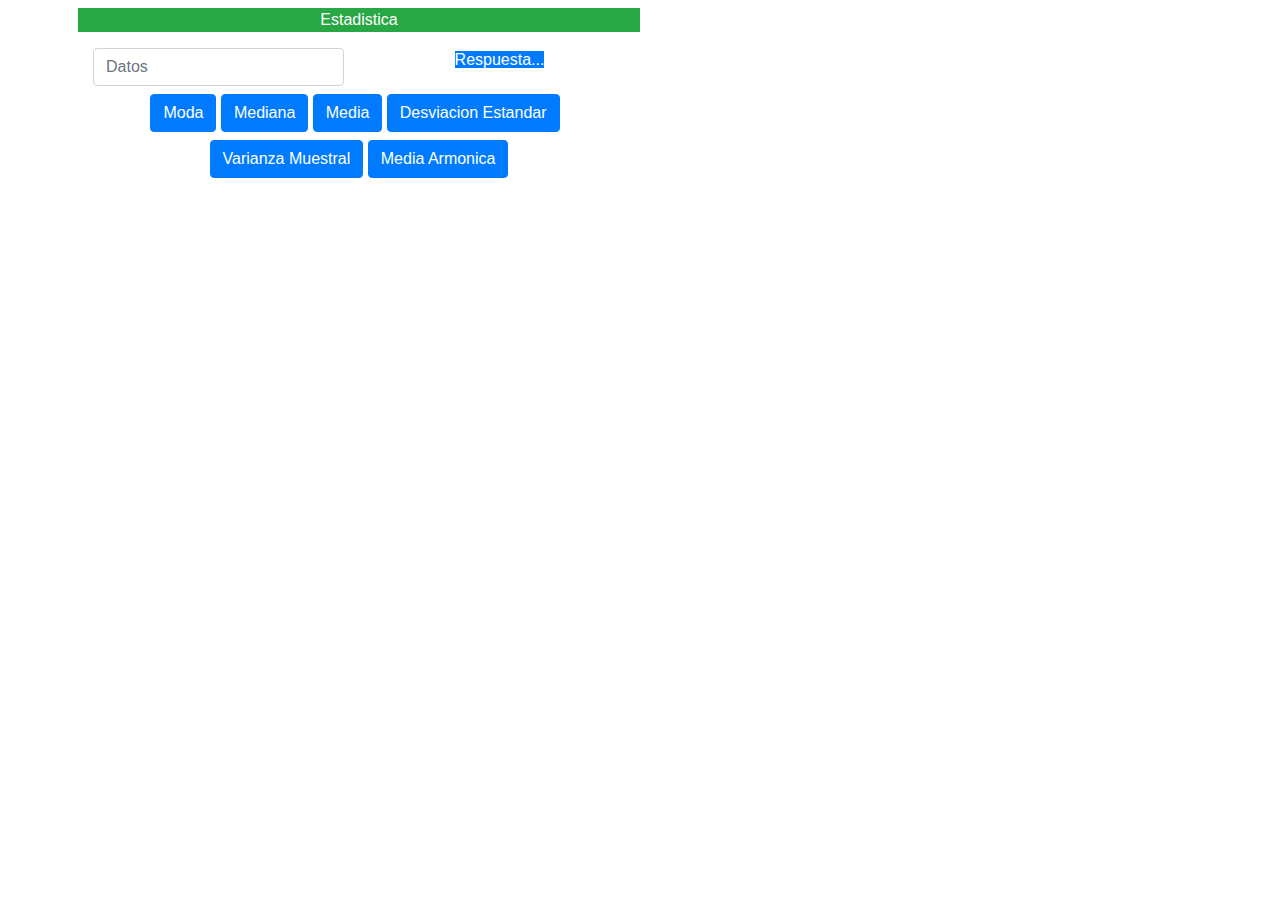
<file: index.html>
<!DOCTYPE html>
<html lang="en">
<head>
    <meta charset="UTF-8">
    <meta name="viewport" content="width=device-width, initial-scale=1.0">
    <meta http-equiv="X-UA-Compatible" content="ie=edge">
    <link rel="stylesheet" href="https://stackpath.bootstrapcdn.com/bootstrap/4.4.1/css/bootstrap.min.css" integrity="sha384-Vkoo8x4CGsO3+Hhxv8T/Q5PaXtkKtu6ug5TOeNV6gBiFeWPGFN9MuhOf23Q9Ifjh" crossorigin="anonymous">
    <title>Datos Estadisticos</title>
</head>
<body>
    <form method="get" id="frmSaludo">
        <div class="container">
            <div class="row row-cols-2 p-2">
                <div class="col text-center bg-success text-white">
                    Estadistica
                </div>
            </div>
            <div class="row row-cols-4 p-2">
                <div class="col text-center">
                    <input id="txtDatos" class="form-control" type="text" placeholder="Datos" required="required" pattern="[0-9,]{1,}">
                </div>
                <div class="col text-center">
                    <span class="text-center bg-primary text-white" id="lblSaludo">Respuesta...</span>
                </div>
            </div>
            <div class="row row-cols-2">
                <div class="col text-center">
                    <input type="submit" value="Moda" class="btn btn-primary">
                    <input type="button" value="Mediana"  class="btn btn-primary" onclick="mediana()">
                    <input type="button" value="Media" class="btn btn-primary" onclick="media()">
                    <input type="button" value="Desviacion Estandar" class="btn btn-primary" onclick="desviacion_tipica()">
                </div>
            </div>
            <div class="row row-cols-2 p-2">
                <div class="col text-center">
                    <input type="button" value="Varianza Muestral" class="btn btn-primary" onclick="Varinza_muestral()">
                    <input type="button" value="Media Armonica" class="btn btn-primary" onclick="media_Armonica()">
                </div>
            </div>
        </div>
    </form>

    <script src="app.js"></script>
</body>
</html>
</file>
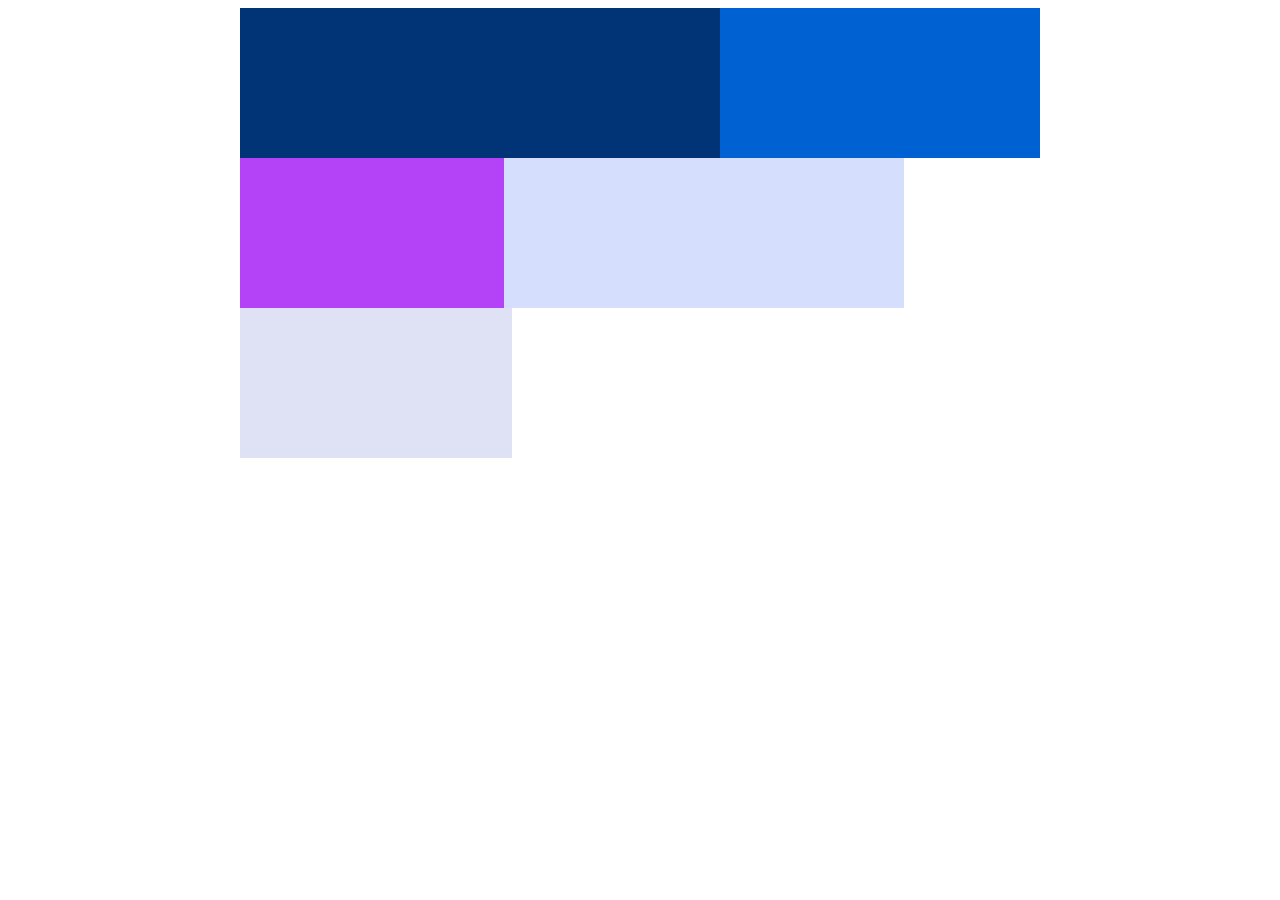
<file: Mosttly fluid/index.html>
<!DOCTYPE html>
<html lang="en">
<head>
    <meta charset="UTF-8">
    <meta name="viewport" content="width=device-width, initial-scale=1.0">
    <title>Mostly fluid</title>
    <link rel="stylesheet" href="estilos.css">
</head>
<body>
    <div class="container">
        <div class="C1"></div>
        <div class="C2"></div>
        <div class="C3"></div>
        <div class="C4"></div>
        <div class="C5"></div>
    </div>
    
</body>
</html>
</file>
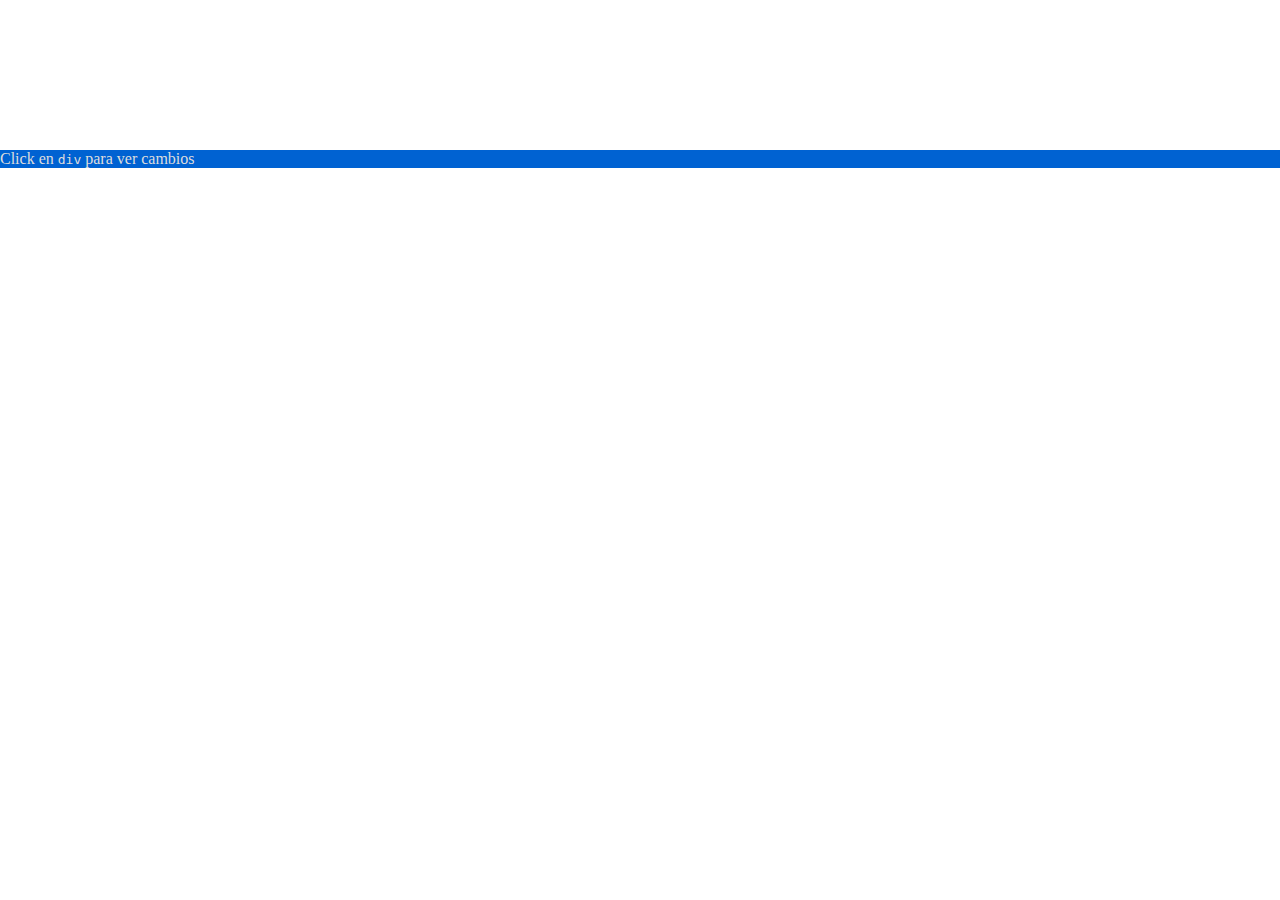
<file: off canvas/index.html>
<!DOCTYPE html>
<html lang="en">
<head>
    <meta charset="UTF-8">
    <meta name="viewport" content="width=device-width, initial-scale=1.0">
    <title>Off Canvas</title>
    <link rel="stylesheet" href="estilos.css">
</head>
<body>
    <div class="container" role="main"></div>
    <div class="c1" id="leftDrawer"></div>
    <div class="c2" id="mainPanel"> Click en <code>div</code> para ver cambios</div>
    <div class="c3" id="rigthDrawer"></div>
</body>
<script> src="jsjs.js" </script>
</html>
</file>
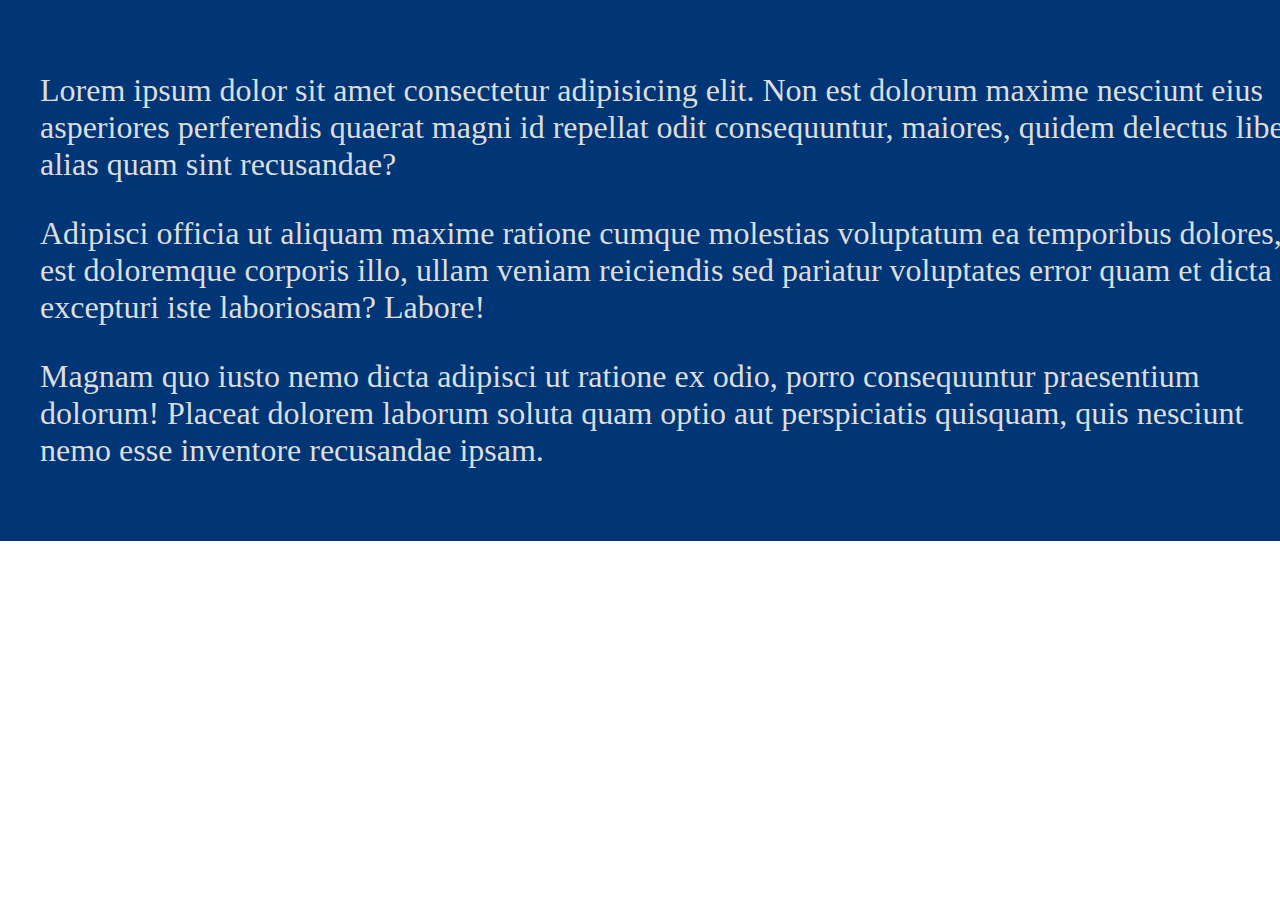
<file: Tiny/index.html>
<!DOCTYPE html>
<html lang="en">
<head>
    <meta charset="UTF-8">
    <meta name="viewport" content="width=device-width, initial-scale=1.0">
    <title>Tiny</title>
    <link rel="stylesheet" href="estilos.css">
</head>
<body>
    <div class="container" role="main">
        <div class="c1">
           <p>Lorem ipsum dolor sit amet consectetur adipisicing elit. Non est dolorum maxime nesciunt eius asperiores perferendis quaerat magni id repellat odit consequuntur, maiores, quidem delectus libero alias quam sint recusandae?</p>

           <p>Adipisci officia ut aliquam maxime ratione cumque molestias voluptatum ea temporibus dolores, est doloremque corporis illo, ullam veniam reiciendis sed pariatur voluptates error quam et dicta excepturi iste laboriosam? Labore!</p>

           <p>Magnam quo iusto nemo dicta adipisci ut ratione ex odio, porro consequuntur praesentium dolorum! Placeat dolorem laborum soluta quam optio aut perspiciatis quisquam, quis nesciunt nemo esse inventore recusandae ipsam.</p>
        </div>
    </div>
</body>
</html>
</file>
<file: Mosttly fluid/estilos.css>
.container{
    display: flex;
    flex-flow: row wrap;
    padding: 0;
    width: 100%;
}
.container div{
    box-sizing: border-box;
    min-width: 150px;
    min-height: 150px;
}
.C1{
    color: #ddd;
    background-color: #003476;
}
.C2{
    color: #ddd;
    background-color: #0062d2;
}
.C3{
    color: #ddd;
    background-color: #b442f7;
}
.C4{
    color: #ddd;
    background-color: #d5defd;
}
.C5{
    color: #ddd;
    background-color: #dfe1f5;
}
.C1,.C2,.C3,.C4,.C5{
    width: 100%;
}
@media(min-width:600px){
    .C2, .C3, .C4, .C5{
        width: 50%;
    }
}
@media(min-width: 800px){

    .C1{
        width:60% ;
    }
    .C2{
        width: 40%;
    }
    .C3{
        width: 33%;
    }
    .C5{
        width: 34%
    }
}
@media(min-width:80px){
    .container{
        width: 800px;
        margin-left: auto;
        margin-right:auto;
    }
}
</file>
<file: off canvas/estilos.css>
body{
    margin: 0;
}
.container{
    display: block;
    margin: 0;
    padding: 0;
    width: 100%;
}
.container{
    box-sizing: border-box;
    min-width: 150px;
    min-height: 150px;
}
.c1,.c3{
    position: absolute;
    width: 250px;
    height: 100%;

    backface-visibility: hidden;
    transition: transform 0.4s ease-out;

    z-index: 1;
}
.c1{
    color: #ddd;
    background-color: #003476;
    transform: translate(-250px,0);
}
.c2{
    color: #ddd;
    background-color: #0062d2;
    width: 100%;
    position: absolute;
}
.c3{
    color: #333;
    background-color: #b4d2f7;
    left: 100%;
}
.c1.open{
    transform: translate(-250,0);
}
@media(min-width:600px){
    .container{
        display: flex;
        flex-flow: row wrap;
    }
    .c1{
        position: relative;
        transition: none 0s ease-out;
        transform: translate(0,0);
    }
    .c2{
        position: static;
    }
}
@media(min-width:600px){
    body{
        overflow-x:auto;
    }
    .c3{
        position: relative;
        left: auto;
        transition: none 0s ease-out;
        transform: translate(0,0);
    }
}
</file>
<file: Tiny/estilos.css>
body{
    margin: 0;
}
.container{
    margin: 0;
    padding: 0;
    width: 100%;
}
.c1{
    color: #ddd;
    background-color: #003676;
    padding: 10px;
    width: 100%;
}
@media(min-width:600px){
.c1{
    padding: 20px;
    font-size: 1.5em;
}
}
@media(min-width:800px){
    .c1{
        padding: 40px;
        font-size: 2em;
    }
}
</file>
